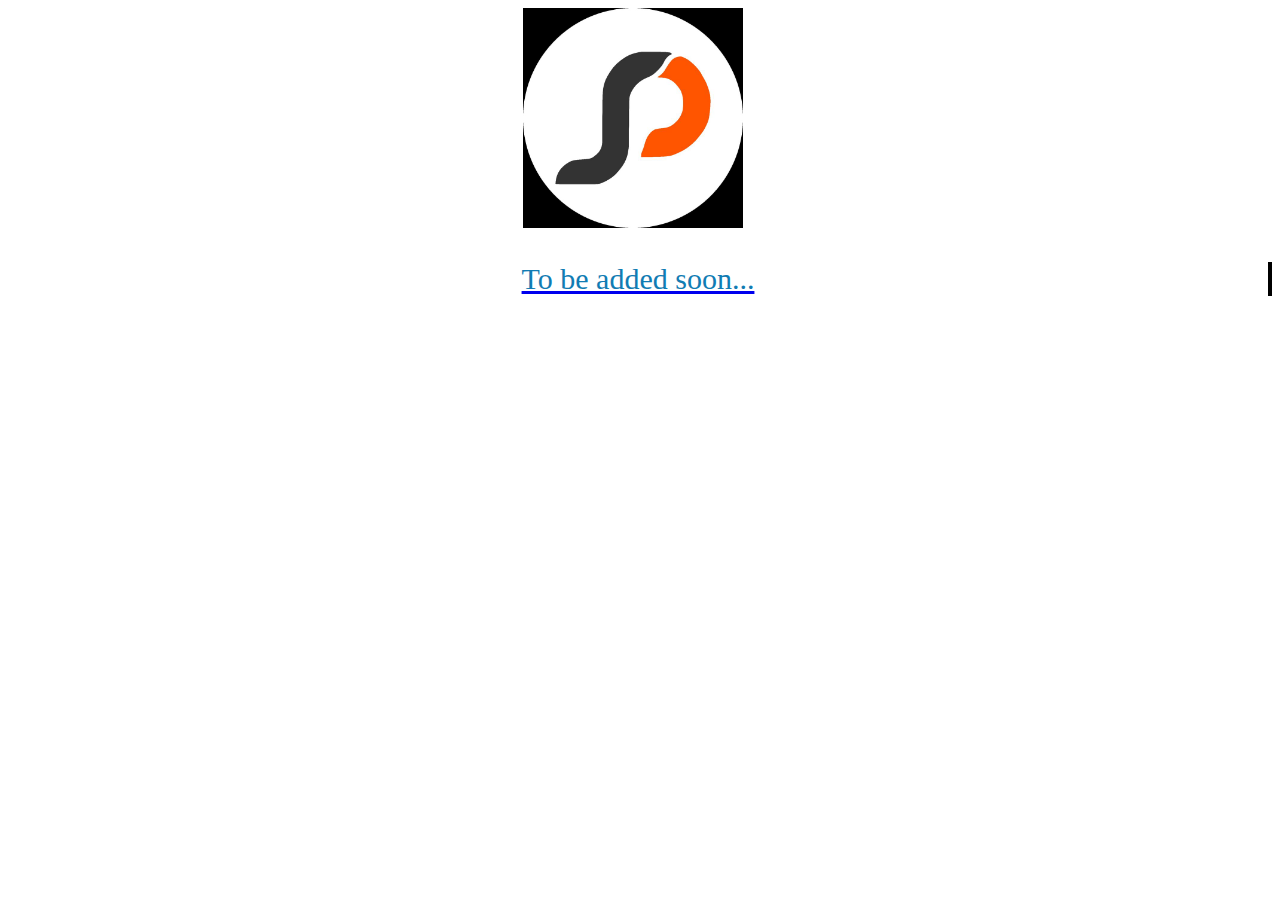
<file: to_be_added.html>
<!DOCTYPE html>
<html lang="en">
<head>
    <meta charset="UTF-8">
    <meta name="viewport" content="width=device-width, initial-scale=1.0">
    <title>To be added</title>
    <link rel="stylesheet" href="style.css">
    <link rel="stylesheet" href="styles2.css">
    <link rel="shortcut icon" href="logo.png" type="image/x-icon">
    <link rel="stylesheet" href="styles1.css">
</head>
<body>
    <section class="bridge">
        
        <div class="identity">
            <div class="logo">
                <a href="index.html"><img src="logo.jpg" alt="Logo"></a>
            </div>
                        
        </div>
        <div class="typewriter">
            <a href="index.html"><p>To be added soon... </p></a>
        </div>
    </section>    
</body>
</html>
</file>
<file: style.css>
/* Header styling */
header {
    display: flex;
    justify-content: space-between;
    align-items: center;
    padding: 10px 20px;
    background-color: #fff; /* Light background for the header */
    position: relative;
}

/* Toggle Switch Container */
.toggle-container {
    position: relative;
    width: 50px;
    height: 25px;
}

/* Hide the checkbox */
.toggle-checkbox {
    display: none;
}

/* Styling the toggle switch */
.toggle-label {
    display: block;
    width: 100%;
    height: 100%;
    background-color: #ccc; /* Default background */
    border-radius: 50px;
    cursor: pointer;
    transition: background-color 0.3s;
    position: relative;
}

/* Toggle switch circle */
.toggle-label::after {
    content: '';
    position: absolute;
    width: 20px;
    height: 20px;
    background-color: #fff;
    border-radius: 50%;
    top: 2.5px;
    left: 2.5px;
    transition: transform 0.3s;
}

/* When checkbox is checked, move the toggle */
.toggle-checkbox:checked + .toggle-label {
    background-color: #333; /* Darker background for the toggle */
}

.toggle-checkbox:checked + .toggle-label::after {
    transform: translateX(25px); /* Move the circle */
}

/* Dark Mode Styles */
.dark-mode {
    background-color: #333; /* Dark gray background */
    color: #f0f0f0; /* Light gray text */
}

/* Adjust elements for dark mode */
.dark-mode header {
    background-color: #444; /* Darker gray for the header */
}

/* You can adjust other sections as needed */
.dark-mode .content {
    background-color: #555; /* Slightly different gray for content areas */
    color: #ddd; /* Lighter text */
}

/* Education Section */
#education {
    padding: 20px;
    background-color: #f9f9f9;
}

#education .btn {
    display: inline-block;
    padding: 10px 20px;
    background-color: #007bff;
    color: #fff;
    text-decoration: none;
    border-radius: 5px;
    transition: background-color 0.3s;
}

#education .btn:hover {
    background-color: #0056b3;
}

/* Interests Section */
#interests {
    padding: 20px;
    background-color: #fff;
    color: #333;
}
</file>
<file: styles2.css>
/* header section */
header {
    background-color: #c8dbef;    
}

.header {
    display: flex;
    flex-direction: column;
        
}
.identity {
    display: flex;
    align-items: center;
    justify-content: center;    
}

.logo img {
    width: 220px;
    height: 220px;
    margin-right: 15px;
}

.title em {
    color: #fb971f;
    font-size: 55px;
}

.title strong {
    color: #117cb3;
    font-weight: bolder;
    font-size: 60px;
}

.title h4 {
    font-size: 18px;
}

/* Style for the logo and title */
.logo, .title {    
    animation: bounceTwice 8s ease-in-out infinite; 
    transition: transform 0.2s ease-in-out; 
}

/* Scaling effect on hover */
.logo:hover{
    transform: scale(1.2); 
    animation: none; 
}
.title:hover {
    transform: scale(1.2); 
    animation: none; 
}

.heart_rate {
    
    top: 0;
    left: 0;
    width: 100%;
    height: 50%; 
    overflow: hidden;
    
}

.heart_rate svg {
    width: 100%;
    height: 50%;
    object-fit: cover;
}

/* Heart rate SVG Animation Styles */
svg path#line {
    fill: none;
    stroke: #117cb3;
    stroke-width: 2;    
    stroke-linecap: butt;
    stroke-linejoin: round;
    stroke-miterlimit: 4;
    stroke-dasharray: none;
    stroke-opacity: 1;
    stroke-dasharray: 1;
    stroke-dashoffset: 1;
    animation: dash 8s linear infinite;
    
    /* Scale the line height */
    transform: scaleY(0.45); 
    transform-origin: center; 
}

svg path#heart {
    
    /* Scale the heart */
    transform: scale(0.2); /* Reduce the size to 50% */
    transform-origin: center; /* Center the scaling */
    
    animation: blink 8s linear infinite;
}

/* Keyframes for heart rate*/
@keyframes dash {
    0% { stroke-dashoffset: 1; }
    80% { stroke-dashoffset: 0; }
    100% { stroke-dashoffset: 0; }
}  
@keyframes blink {
    0%, 50% { opacity: 0; transform: scale(0); }
    60%, 70%, 75% { opacity: 1; transform: scale(0.4); }
    65%, 90% { transform: scale(0.6); }
}

/* keyframes for title and logo animation */
/* Animation for bouncing */
@keyframes bounceTwice {
    0%, 100% {
    transform: translateY(0); /* Start and end at original position */
    }
    20%, 40% {
    transform: translateY(-10px); /* Move up */
    }
    30%, 50% {
    transform: translateY(0); /* Back to original position */
    }
    70%, 90% {
    transform: translateY(-5px); /* Slight bounce */
    }
    80%, 100% {
    transform: translateY(0); /* Settle back */
    }
}

/* Make the header responsive for tablets */
@media (max-width: 1024px) {
.logo img {
    width: 150px;
    height: 150px;
    margin-right: 10px;
}

.title em {
    font-size: 40px;
}

.title strong {
    font-size: 45px;
}

.title h4 {
    font-size: 16px;
}

.identity {
    flex-direction: column; /* Stack logo and title on smaller screens */
}
}

/* Make the header responsive for mobile phones */
@media (max-width: 768px) {
    .logo img {
        width: 100px;
        height: 100px;
        margin-right: 5px;
    }

    .title em {
        font-size: 30px;
    }

    .title strong {
        font-size: 35px;
    }

    .title h4 {
        font-size: 14px;
    }

    .identity {
        flex-direction: column; /* Stack logo and title vertically */
        text-align: center; /* Center the text on mobile */
    }

    header {
        padding: 20px; /* Add padding for better spacing on mobile */
    }
}
/* Nav-bar  */
nav {
    background-color: #00338d;
    padding: 10px;
    text-align: center;
    position: -webkit-sticky; /* For Safari */
    position: sticky;
    top: 0;
    z-index: 1000;
}
nav a {
    color: white;
    margin: 0 15px;
    text-decoration: none;
    font-weight: bold;
}
.hamburger {
    display: none;
    cursor: pointer;
}
.hamburger div {
    width: 25px;
    height: 3px;
    background-color: white;
    margin: 5px;
    transition: 0.4s;
}
.nav-links {
    display: flex;
    justify-content: center;
}
.nav-links a {
    display: block;
}


/* nav bar responsiveness */
@media (max-width: 768px) {
    .hamburger {
        display: block;
    }
    .nav-links {
        display: none;
        flex-direction: column;
        width: 100%;
    }
    .nav-links a {
        padding: 10px;
        border-top: 1px solid white;
        border-bottom: 1px solid white;
        margin: 0;
        width: 100%;
    }
}

@media (min-width: 769px) {
    .nav-links {
        display: flex !important;
    }
}

.hamburger.active .bar1 {
    transform: rotate(-45deg) translate(-5px, 6px);
}
.hamburger.active .bar2 {
    opacity: 0;
}
.hamburger.active .bar3 {
    transform: rotate(45deg) translate(-5px, -6px);
}
/* intro */
.intro {
    padding-top: 80px;
    padding-bottom: 80px;
    padding-left: 40px;
    padding-right: 40px;
    text-align: center;
    background-image: url('virtual-hospital.png');
    background-repeat: no-repeat;
    background-size: contain;
    background-position: right;
    background-color: #a9c3fe;
    height: 100vh;
    h1 {
        font-size: 80px;
        padding: 30px;
    }
    p {
        font-size: 35px;
    }
}

/* Responsive styles */
@media (max-width: 1200px) {
    .intro h1 {
        font-size: 40px;
    }

    .intro p {
        font-size: 20px;
    }
}

@media (max-width: 992px) {
    .intro {
        padding-left: 20px;
        padding-right: 20px;
    }

    .intro h1 {
        font-size: 35px;
    }

    .intro p {
        font-size: 18px;
    }
}

@media (max-width: 768px) {
    .intro {
        padding-top: 50px;
        padding-bottom: 50px;
        padding-left: 15px;
        padding-right: 15px;
    }

    .intro h1 {
        font-size: 30px;
    }

    .intro p {
        font-size: 16px;
    }
}

@media (max-width: 576px) {
    .intro {
        padding-top: 30px;
        padding-bottom: 30px;
        padding-left: 10px;
        padding-right: 10px;
    }

    .intro h1 {
        font-size: 24px;
    }

    .intro p {
        font-size: 14px;
    }
}

/* content section */
.content {
    display: flex;
    flex-direction: row;
}   

main {
    width: 100%;
    /* overflow-y:hidden; */
}

@media (min-width: 769px) {
    
}


/* Grid container */
/* Default grid layout for larger screens */
.block_container {
display: grid;
grid-template-columns: repeat(3, 1fr);
grid-template-rows: repeat(2, auto);
gap: 50px;
margin: 50px;
}



/* For tablets and smaller screens */
@media (max-width: 768px) {
.block_container {
    grid-template-columns: repeat(2, 1fr);
    gap: 30px;
    margin: 30px;
}
.content {
    display: flex;
    flex-direction: column;
    justify-content: center;
}
main {
    width: 100%;
}

aside {
    width: 100%;
}
}

/* For mobile phones */
@media (max-width: 480px) {
.block_container {
    grid-template-columns: 1fr;
    gap: 20px;
    margin: 20px;
}
}


/* Style each block */
.block {
border: 1px solid #ffffff;
padding: 10px;    
overflow: hidden;    
height: 400px; /* Set default height */        
transition: transform 0.3s ease, box-shadow 0.3s ease, background-color 0.3s ease;    
box-shadow: inset 0 0 10px rgba(0, 0, 0, 0.2); /* Inner shadow */
}

/* Block image */
.block img {
width: 100%;
height: auto;
background-color: #c8dbef;

}
.block:hover {
transform: translateY(-5px); /* Slightly lift the block */
box-shadow: 0 0 15px rgba(0, 0, 0, 0.3), 0 10px 20px rgba(0, 0, 0, 0.1); /* Enhance inner and outer shadow */
background-color: #c8dbef; /* Lighten background */
}

/* Header area for name and button */
.block-header {
display: flex;
justify-content: space-between;
align-items: center;
margin-top: 20px;
}

.name {
font-size: 16px;
margin: 0;
font-size: 15px;
strong {
    font-size: 18px;
}
}

.toggle-button {
font-size: 20px;
background-color: transparent;
border: none;
cursor: pointer;
}

/* Hidden text */
.more-text {
display: none;
margin-top: 10px;
transition: max-height 0.3s ease;
}

/* Expanded block state */
.block.expanded {
height: auto; /* Allows the block to expand */
}

.block.expanded .more-text {
display: block;
}

/* Grid container */
.grid-container {
display: grid;
grid-template-columns: repeat(4, 1fr); /* 1 row, 4 columns */
gap: 20px; /* Space between grid items */
/* padding: 20px; */
}

/* Grid items */
.grid-item {
background-color: #117db37c;
padding: 20px;
color: rgb(0, 0, 0);        
border-radius: 8px;
height: 440px;
transition: transform 0.3s ease, box-shadow 0.3s ease, background-color 0.3s ease;    
box-shadow:  0 0 20px rgba(0, 0, 0, 0.2); /* Inner shadow */
h1 {
    text-align: center;
    font-size: 20px;

}
p {
    text-align: left;
    font-size: 16px;
}
img {
    margin-left: 25px;
    margin-right: 25px;
    height: 200px;
    width: 200px;        
}
}
.grid-item:hover {
transform: translateY(-5px); /* Slightly lift the block */
box-shadow: inset 0 0 15px rgba(0, 0, 0, 0.3), 0 10px 20px rgba(0, 0, 0, 0.1); /* Enhance inner and outer shadow */
background-color: #dde9f6; /* Lighten background */    
}


/* Responsive for tablets and smaller screens */
@media (max-width: 768px) {
.grid-container {
    grid-template-columns: repeat(2, 1fr); /* 2 columns on smaller screens */
    gap: 30px;
    margin: 30px;
}
}

/* Responsive for mobile phones */
@media (max-width: 480px) {
.grid-container {
    grid-template-columns: 1fr; /* 1 column on very small screens */
}
}

/* Typewriter container */
.typewriter p {  
    border-right: 4px solid black;  /* Cursor effect */
    white-space: nowrap;  /* Prevent text from wrapping */
    overflow: hidden;  /* Hide overflowing text */
    display: block;  /* Keep cursor next to the text */
    animation: typing 4s steps(20, end) infinite, blink-caret 0.75s step-end infinite;
    color: #117cb3;
    
    text-align: center;
    font-size: 30px;
  }
  
  /* Typing effect with fixed width */
  @keyframes typing {
      0% {
          width: 0ch;  /* Start with hidden text */
        }
        70% {
          width: 15ch;  /* Text fully revealed */
        }
        85% {
          width: 16ch;  /* Pause to show full text */
        }
        100% {
          width: 16ch;  /* Hide the text again */
        }
  }
  
  /* Blinking cursor effect */
  @keyframes blink-caret {
    from, to {
      border-color: transparent;
    }
    50% {
      border-color: black;
    }
  }
</file>
<file: styles1.css>
/* Interests Section */
#interests {
    padding: 40px;
    background-color: #f0f0f0;
    text-align: center;
}

#interests h2 {
    font-size: 2em;
    margin-bottom: 20px;
}

.interests-container {
    display: flex;
    flex-wrap: wrap;
    justify-content: center;
    gap: 20px;
}

.interest-card {
    background-color: #fff;
    border-radius: 10px;
    box-shadow: 0 4px 8px rgba(0, 0, 0, 0.1);
    padding: 20px;
    width: 250px;
    text-align: center;
    transition: transform 0.3s;
}

.interest-card:hover {
    transform: translateY(-10px);
}

.icon {
    font-size: 2.5em;
    color: #007bff;
    margin-bottom: 10px;
}

.interest-card h3 {
    margin-bottom: 10px;
    font-size: 1.5em;
}

.interest-card p {
    color: #555;
}

/* Educational Background Section */
#education {
    padding: 40px;
    background-color: #fff;
    text-align: center;
}

#education h2 {
    font-size: 2em;
    margin-bottom: 20px;
}

.education-card {
    background-color: #f9f9f9;
    border-radius: 10px;
    box-shadow: 0 4px 8px rgba(0, 0, 0, 0.1);
    padding: 20px;
    max-width: 600px;
    margin: 0 auto;
    display: flex;
    align-items: center;
    gap: 20px;
    text-align: left;
}

.education-card .icon {
    font-size: 3em;
    color: #007bff;
}

.education-card .education-content {
    flex: 1;
}

.education-card p {
    color: #333;
    margin-bottom: 20px;
}

.education-card .btn {
    display: inline-block;
    padding: 10px 20px;
    background-color: #007bff;
    color: #fff;
    text-decoration: none;
    border-radius: 5px;
    transition: background-color 0.3s;
}

.education-card .btn:hover {
    background-color: #0056b3;
}


/* Hero Section */
.hero {
    background: #433b3b;
    padding: 100px 20px;
    text-align: center;
}

.hero-content h1 {
    font-size: 3em;
    margin-bottom: 10px;
}

#greeting, #typewriter {
    font-size: 1.5em;
    color: #13e004;
    margin: 5px 0;
}

/* Optional: For smooth blinking cursor */
#typewriter::after {
    content: '|';
    font-weight: bold;
    margin-left: 5px;
    animation: blink 1s infinite;
}

@keyframes blink {
    0%, 50% {
        opacity: 1;
    }
    50.1%, 100% {
        opacity: 0;
    }
}

/* Hero Section */
.hero {
    position: relative;
    overflow: hidden; /* Hide parts of video outside header */
    padding: 100px 20px;
    text-align: center;
    color: white; /* Set text color to white for contrast */
}

/* Add blurriness and overlay to the video */
#background-video {
    position: absolute;
    top: 0;
    left: 0;
    width: 100%;
    height: 100%;
    object-fit: cover; /* Ensure the video covers the entire header */
    z-index: 1; /* Place video behind the text */
    pointer-events: none; /* Prevent video from blocking interactions */
}

.hero::before {
    content: '';
    position: absolute;
    top: 0;
    left: 0;
    width: 100%;
    height: 100%;
    background: rgba(0, 0, 0, 0.4); /* Black overlay with 40% opacity */
    backdrop-filter: blur(8px); /* Apply blur to the overlay */
    z-index: 1; /* Place overlay above the video but behind the text */
}

/* Hero content styling */
.hero-content {
    position: relative; /* Ensures text is above the video */
    z-index: 2; /* Ensures hero content is above the video */
    padding: 0 20px;
}

/* Shadow effect for all text in the header */
.hero h1, .hero p {
    text-shadow: 2px 2px 12px rgba(27, 22, 22, 0.762); /* Add shadow effect to text */
}
</file>
